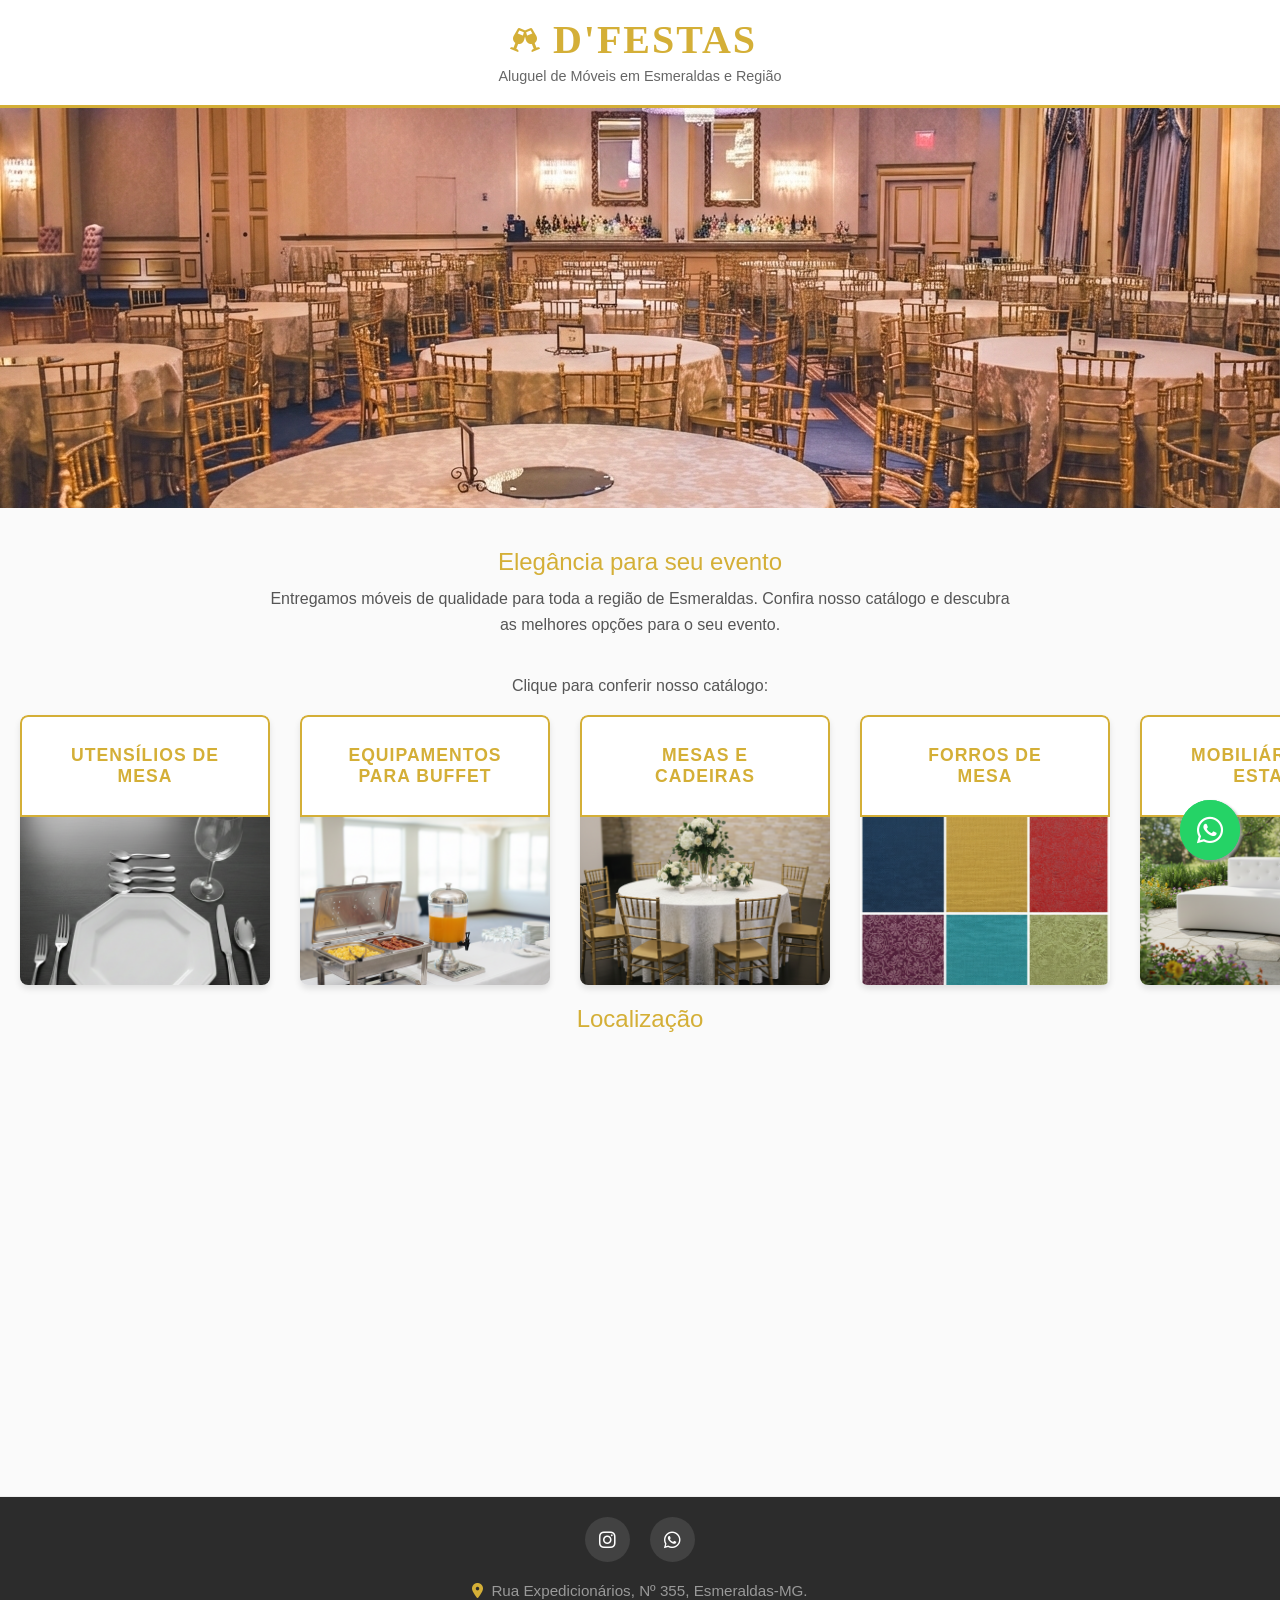
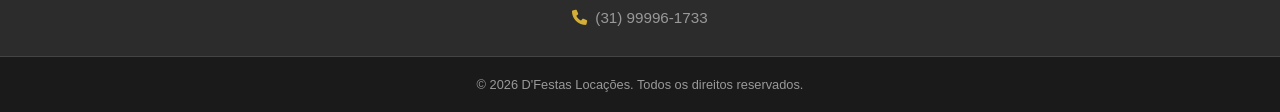
<file: index.html>
<!DOCTYPE html>
<html lang="pt-br">

<head>
    <meta charset="UTF-8">
    <meta name="viewport" content="width=device-width, initial-scale=1.0">
    <title>D'Festas - Aluguel de Móveis em Esmeraldas</title>
    <!-- Ícones de fontawesome.com -->
    <link rel="stylesheet" href="https://cdnjs.cloudflare.com/ajax/libs/font-awesome/6.0.0/css/all.min.css">
    <link rel="stylesheet" href="styles.css">
    <link rel="shortcut icon" href="favicon.png" type="image/png">
</head>
<body>

    <header>
        <div id="identidade-marca">
            <i class="fas fa-glass-cheers icone-brinde" style="color: var(--cor-principal);"></i>
            <h1>D'Festas</h1>
        </div>
        <p>Aluguel de Móveis em Esmeraldas e Região</p>
    </header>

    <div class="carousel-container">
        <div class="carousel-slide active">
            <img src="imagens/banner-photo-1.png" alt="Decoração de Festa 1">
        </div>
        
        <div class="carousel-slide">
            <img src="imagens/mesa e cadeiras.png" alt="Decoração de Festa 2">
        </div>

        <div class="carousel-slide">
            <img src="imagens/mesas e cadeiras/item-37.webp" alt="Decoração de Festa 2">
        </div>

        <div class="carousel-slide">
            <img src="imagens/banner-photo-3.jpeg" alt="Decoração de Festa 2">
        </div>

        <div class="carousel-slide">
            <img src="imagens/banner-photo-4.jpeg" alt="Decoração de Festa 2">
        </div>
    </div>

    <section class="intro-text">
        <h2>Elegância para seu evento</h2>
        <p>Entregamos móveis de qualidade para toda a região de Esmeraldas. Confira nosso catálogo e descubra as
            melhores opções para o seu evento.</p>
    </section>

    <span style="margin: 0 auto; color: #555;">Clique para conferir nosso catálogo:</span>
    <section class="catalog-grid">
        <a href="catalogo/utensilios de mesa.html" class="catalog-item">
            <div class="catalog-label">
                <span>Utensílios de Mesa</span>
            </div>
            <img src="imagens/utensilios de mesa.png" alt="Utensílios de Mesa">
        </a>

        <a href="catalogo/equipamentos para buffet.html" class="catalog-item">
            <div class="catalog-label">
                <span>Equipamentos para Buffet</span>
            </div>
            <img src="imagens/equipamento de buffet.png" alt="Equipamentos para Buffet">
        </a>

        <a href="catalogo/mesas e cadeiras.html" class="catalog-item">
            <div class="catalog-label">
                <span>Mesas e Cadeiras</span>
            </div>
            <img src="imagens/mesa e cadeiras.png" alt="Mesas e Cadeiras">
        </a>

        <a href="catalogo/forros de mesa.html" class="catalog-item">
            <div class="catalog-label">
                <span>Forros de mesa</span>
            </div>
            <img src="imagens/forros de mesa.png" alt="Forros de mesa">
        </a>

        <a href="catalogo/mobiliario de estar.html" class="catalog-item">
            <div class="catalog-label">
                <span>Mobiliário de Estar</span>
            </div>
            <img src="imagens/mobiliario de estar.png" alt="Mobiliário de Estar">
        </a>
    </section>

    <section>
        <h2>Localização</h2>
        <iframe src="https://www.google.com/maps/embed?pb=!1m18!1m12!1m3!1d3754.786325806348!2d-44.31425472397427!3d-19.764230881587242!2m3!1f0!2f0!3f0!3m2!1i1024!2i768!4f13.1!3m3!1m2!1s0xa6e4645661f8d5%3A0xfc83f2b310635bd!2sR.%20Expedicion%C3%A1rios%2C%20355%20-%20Silverado%2C%20Esmeraldas%20-%20MG%2C%2035740-000!5e0!3m2!1spt-BR!2sbr!4v1771363476978!5m2!1spt-BR!2sbr" id="iframe-localizacao" height="450" style="border:0;" allowfullscreen="" loading="lazy" referrerpolicy="no-referrer-when-downgrade"></iframe>
    </section>

    <footer>
        <div class="footer-content">
            <div class="social-links">
                <a href="https://www.instagram.com/dfestas5/"><i class="fab fa-instagram"></i></a>
                <a
                    href="https://wa.me/553199961733?text=Olá!%20Gostaria%20de%20solicitar%20um%20orçamento%20para%20o%20aluguel%20de%20móveis%20para%20minha%20festa.%20Pode%20me%20ajudar?"><i
                        class="fab fa-whatsapp"></i></a>
            </div>

            <div class="contato-info">
                <p><i class="fas fa-map-marker-alt"></i> Rua Expedicionários, Nº 355, Esmeraldas-MG.</p>
                <!--<p><i class="fas fa-envelope"></i> contato@dfestas.com.br</p>-->
                <p><i class="fas fa-phone"></i> (31) 99996-1733</p>
            </div>
        </div>

        <div class="copyright">
            <p>&copy; 2026 D'Festas Locações. Todos os direitos reservados.</p>
        </div>
    </footer>

    <a href="https://wa.me/553199961733?text=Olá!%20Gostaria%20de%20solicitar%20um%20orçamento%20para%20o%20aluguel%20de%20móveis%20para%20minha%20festa.%20Pode%20me%20ajudar?"
        class="whatsapp-float" target="_blank">
        <i class="fab fa-whatsapp"></i>
    </a>
    <script src="script.js"></script>

    <script>
        let slideIndex = 0;
        const slides = document.querySelectorAll(".carousel-slide");

        function showSlides() {
            for (let i = 0; i < slides.length; i++) {
                slides[i].classList.remove("active");
            }

            slideIndex++;
            if (slideIndex > slides.length) { slideIndex = 1 }

            slides[slideIndex - 1].classList.add("active");

            setTimeout(showSlides, 4000);
        }

        if (slides.length > 0) {
            showSlides();
        }
    </script>

    <!-- Necessário para os e-mails de convite/recuperação de senha do painel /admin funcionarem -->
    <script src="https://identity.netlify.com/v1/netlify-identity-widget.js"></script>
    <script>
        if (window.netlifyIdentity) {
            window.netlifyIdentity.on("init", user => {
                if (!user) {
                    window.netlifyIdentity.on("login", () => {
                        document.location.href = "/admin/";
                    });
                }
            });
        }
    </script>
</body>

</html>
</file>
<file: styles.css>
/* --- Configurações da Paleta de Cores --- */
:root {
    --cor-principal: #d4af37;
    --cor-fundo: #fafafa;
    --cor-texto: #333;
    --whatsapp-green: #25d366;
    --cor-overlay: rgba(0, 0, 0, 0.4);
}

/* --- Reset Básico --- */
* {
    margin: 0;
    padding: 0;
    box-sizing: border-box;
}

body {
    font-family: 'Segoe UI', Tahoma, Geneva, Verdana, sans-serif;
    background-color: var(--cor-fundo);
    color: var(--cor-texto);
    display: flex;
    flex-direction: column;
    min-height: 100vh;
    overflow-x: hidden;
}

/* --- Cabeçalho --- */
header {
    background-color: #fff;
    border-bottom: 3px solid var(--cor-principal);
    padding: 1rem 0;
    text-align: center;
}

header h1 {
    font-family: 'Georgia', serif;
    color: var(--cor-principal);
    font-size: 2.5rem;
    text-transform: uppercase;
    letter-spacing: 2px;
}

header p {
    font-size: 0.9rem;
    color: #666;
    margin: 5px auto;
    width: fit-content;
}

/* --- Banner Carrossel --- */
.carousel-container {
    position: relative;
    width: 100%;
    height: 400px;
    overflow: hidden;
    background-color: #ddd;
}

.carousel-slide {
    width: 100%;
    height: 100%;
    display: none;
    animation: fade 1.5s;
}

.carousel-slide img {
    width: 100%;
    height: 100%;
    object-fit: cover;
}

.carousel-slide.active {
    display: block;
}

@keyframes fade {
    from {
        opacity: .4
    }
    to {
        opacity: 1
    }
}

/* --- Texto Centralizado --- */
.intro-text {
    text-align: center;
    padding: 40px 20px;
    max-width: 800px;
    margin: 0 auto;
}

h2 {
    font-weight: 300;
    margin-bottom: 10px;
    color: var(--cor-principal);
}

.intro-text p {
    line-height: 1.6;
    color: #555;
}

/* --- Catálogo --- */
.catalog-grid {
    display: grid;
    grid-template-columns: repeat(auto-fit, minmax(250px, 1fr));
    gap: 30px;
    padding: 20px;
    max-width: 1600px;
    margin: 0 auto;
}

.catalog-item {
    display: flex;
    flex-direction: column;
    height: 30vh;
    background-color: var(--bg-card);
    border-radius: 8px;
    overflow: hidden;
    text-decoration: none;
    box-shadow: 0 4px 6px rgba(0, 0, 0, 0.1);
    transition: transform 0.3s ease, box-shadow 0.3s ease;
}

.catalog-item:hover {
    transform: translateY(-5px);
    box-shadow: 0 12px 24px rgba(0, 0, 0, 0.2);
}

.catalog-label {
    padding: 20px;
    text-align: center;
    background-color: #fff;
    display: flex;
    justify-content: center;
    align-items: center;
    border-bottom: 1px solid #eee;
    border-radius: 8px 8px 0 0;
    border: 2px solid var(--cor-principal);
}

.catalog-label span {
    color: var(--cor-principal);
    font-size: 1.1rem;
    font-weight: bold;
    text-transform: uppercase;
    letter-spacing: 1px;
    padding: 8px 16px;
    border-radius: 4px;
}

.catalog-item img {
    width: 100%;
    height: 200px;
    object-fit: cover;
    display: block;
}

section {
    margin: 0 auto;

    text-align: center;
    color: var(--cor-principal);
}

#iframe-localizacao {
    width: 100vw;
}

/* --- Footer --- */
footer {
    background-color: #fff;
    padding: 20px;
    text-align: center;
    margin-top: auto;
    border-top: 1px solid #eee;
}

footer p {
    font-size: 0.8rem;
    color: #999;
}

/* --- Responsividade (Telas Médias) --- */
@media (max-width: 1145px) {
    .catalog-grid {
        grid-template-columns: 1fr 1fr 1fr;
    }
}

/* --- Responsividade (Mobile) --- */
@media (max-width: 768px) {
    header h1 {
        font-size: 2rem;
    }

    .carousel-container {
        height: 250px;
    }

    .catalog-grid {
        grid-template-columns: 1fr;
    }

    .catalog-label {
        overflow-y: hidden;
    }

    .catalog-item {
        height: 200px;
    }
}


/* --- Identidade da Marca --- */
#identidade-marca {
    display: flex;
    flex-direction: row;
    width: 99vw;
    align-items: center;
    justify-content: center;
    gap: 1vw;
    text-decoration: none;
}

#identidade-marca > i {
    font-size: 1.5rem;
}

/* --- Galeria --- */
#galeria {
    display: grid;
    grid-template-columns: repeat(3, 1fr);
    gap: 5px;
    margin: 3vh 2vw 5vh 2vw;
}

.item-galeria {
    text-align: center;
}

.item-galeria > img {
    width: 30vw;
    height: 30vw;
    border-radius: 8px;
    object-fit: cover;
}

/* --- Footer (Roda-pé) --- */
footer {
    background-color: #2c2c2c;
    color: #f0f0f0;
    padding: 20px 0 0 0;
    margin-top: -1px;
    text-align: center;
}

.footer-content {
    padding: 0 20px 30px 20px;
    max-width: 800px;
    margin: 0 auto;
}

footer h3 {
    font-size: 2rem;
    font-family: 'Georgia', serif;
    color: var(--cor-principal);
    margin-bottom: 10px;
}

.slogan {
    font-style: italic;
    opacity: 0.7;
    margin-bottom: 25px;
}

/* --- Ícones de Redes Sociais --- */
.social-links {
    margin-bottom: 20px;
}

.social-links a {
    display: inline-flex;
    justify-content: center;
    align-items: center;
    width: 45px;
    height: 45px;
    background: rgba(255, 255, 255, 0.1);
    color: white;
    margin: 0 8px;
    border-radius: 50%;
    text-decoration: none;
    font-size: 1.2rem;
    transition: all 0.3s ease;
}

.social-links a:hover {
    background: var(--cor-principal);
    transform: translateY(-3px);
}

/* --- Informações de Contato --- */
.contato-info p {
    margin: 10px 0 0 0;
    font-size: 0.95rem;
    display: flex;
    justify-content: center;
    align-items: center;
    gap: 8px;
}

.contato-info i {
    color: var(--cor-principal);
}

/* --- Copyright (Rodapé do Rodapé) --- */
.copyright {
    background-color: #1a1a1a;
    padding: 20px;
    font-size: 0.8rem;
    color: #888;
    border-top: 1px solid #444;
}

.hidden {
    display: none !important;
}

/* --- Botão WhatsApp --- */
.whatsapp-float {
    position: fixed;
    width: 60px;
    height: 60px;
    bottom: 40px;
    right: 40px;
    background-color: #25d366;
    color: #FFF;
    border-radius: 50px;
    text-align: center;
    font-size: 30px;
    box-shadow: 2px 2px 3px #999;
    z-index: 1000;
    display: flex;
    align-items: center;
    justify-content: center;
    text-decoration: none;
    transition: all 0.3s ease;
}

.whatsapp-float:hover {
    background-color: #128c7e;
    transform: scale(1.1);
    color: white;
}

.whatsapp-float::after {
    content: "";
    width: 100%;
    height: 100%;
    background-color: #25d366;
    position: absolute;
    border-radius: 50%;
    z-index: -1;
    animation: pulse 2s infinite;
}

@keyframes pulse {
    0% {
        transform: scale(1);
        opacity: 1;
    }
    100% {
        transform: scale(1.5);
        opacity: 0;
    }
}
</file>
